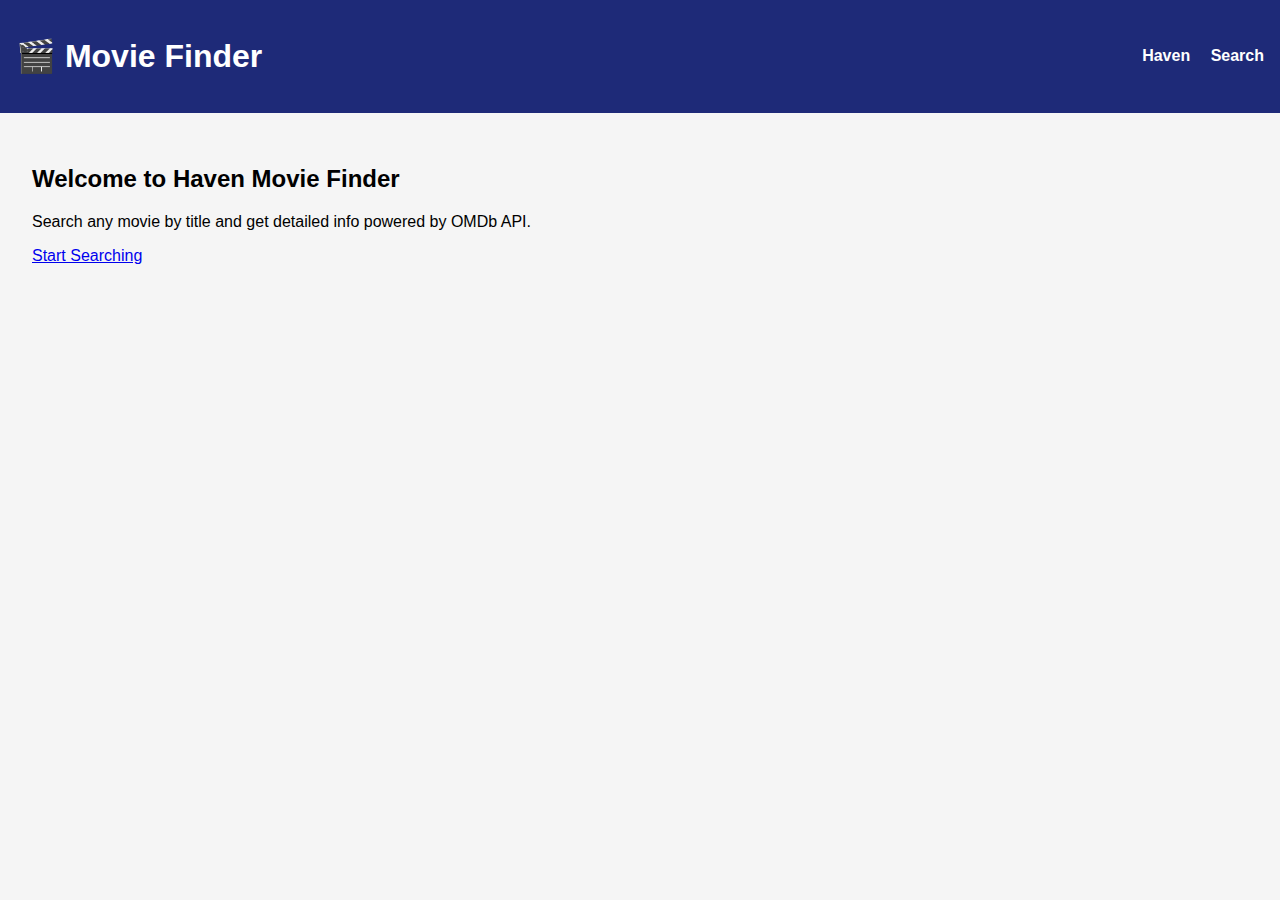
<file: index.html>
<!DOCTYPE html>
<html lang="en">
<head>
  <meta charset="UTF-8" />
  <meta name="viewport" content="width=device-width, initial-scale=1.0" />
  <title>Haven Movie Center</title>
  <link rel="stylesheet" href="style.css" />
</head>
<body>
  <header>
    <h1>🎬 Movie Finder</h1>
    <nav>
      <a href="index.html">Haven</a>
      <a href="search.html">Search</a>
    </nav>
  </header>

  <main>
    <section class="intro">
      <h2>Welcome to Haven Movie Finder</h2>
      <p>Search any movie by title and get detailed info powered by OMDb API.</p>
      <a href="search.html" class="cta-button">Start Searching</a>
    </section>
  </main>
</body>
</html>
</file>
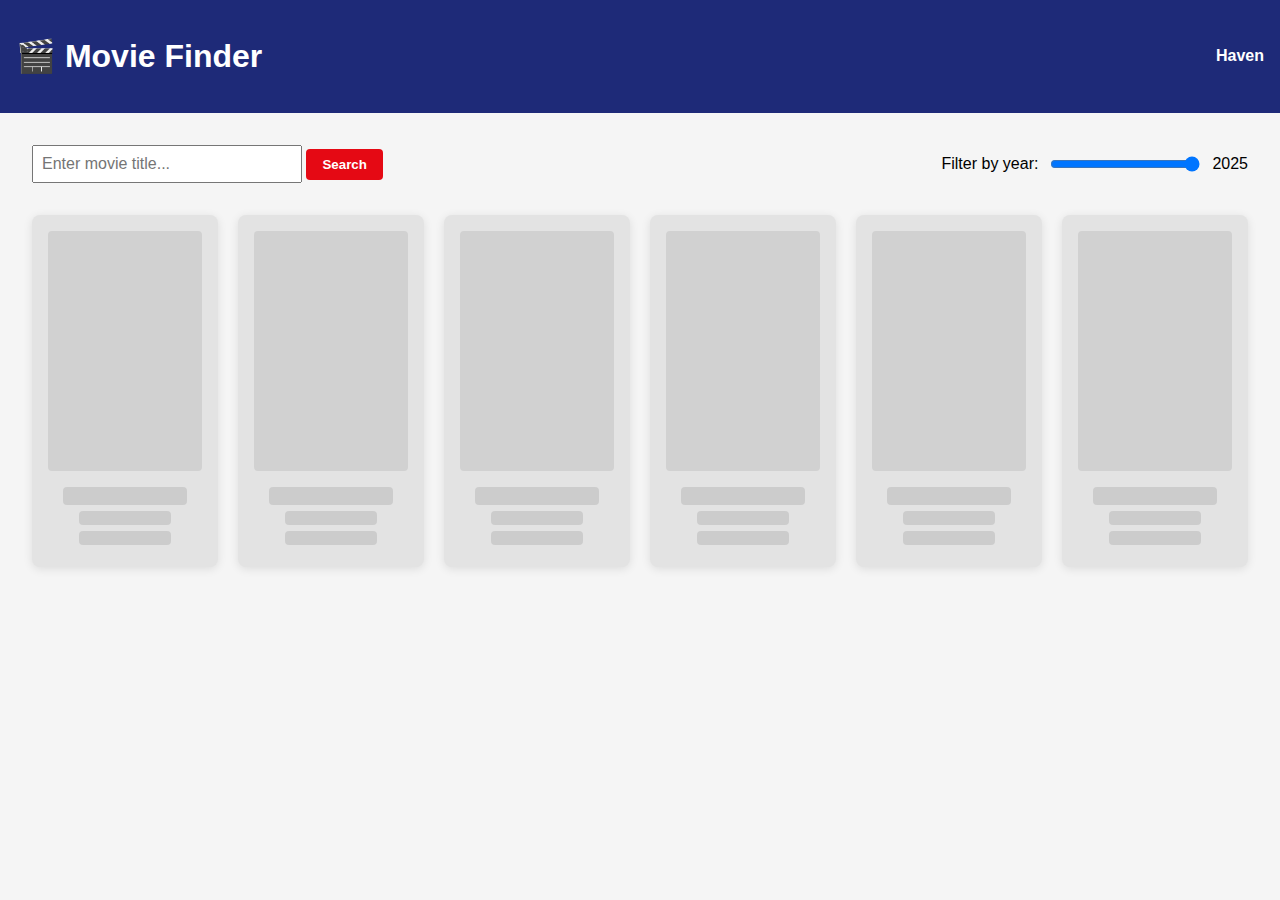
<file: search.html>
<!DOCTYPE html>
<html lang="en">
<head>
  <meta charset="UTF-8" />
  <meta name="viewport" content="width=device-width, initial-scale=1.0" />
  <title>Movie Search</title>
  <link rel="stylesheet" href="style.css" />
  <script src="search.js" defer></script>
</head>
<body>
  <header>
    <h1>🎬 Movie Finder</h1>
    <nav>
      <a href="index.html">Haven</a>
    </nav>
  </header>

  <main>
    <div id="loadingSpinner" class="loading-spinner hidden">Loading...</div>
    <div class="search-controls">
      <div class="search-box">
        <input type="text" id="movieInput" placeholder="Enter movie title..." />
        <button onclick="searchMovie()">Search</button>
      </div>

      <div class="slider-box">
        <label for="yearSlider">Filter by year:</label>
        <input type="range" id="yearSlider" min="1950" max="2025" step="1" value="2025" />
        <span id="yearValue">2025</span>
      </div>
    </div>

    <div id="movieResult" class="movie-result"></div>
  </main>
</body>
</html>
</file>
<file: style.css>
body {
  font-family: Arial, sans-serif;
  margin: 0;
  padding: 0;
  background: #f5f5f5;
}

header {
  background-color: #1e2a78;
  color: white;
  padding: 1rem;
  display: flex;
  justify-content: space-between;
  align-items: center;
}

nav a {
  margin-left: 1rem;
  text-decoration: none;
  color: white;
  font-weight: bold;
}

main {
  padding: 2rem;
}

.search-controls {
  display: flex;
  flex-wrap: wrap;
  justify-content: space-between;
  align-items: center;
  gap: 1rem;
  margin-bottom: 2rem;
}

.search-box input {
  padding: 0.5rem;
  font-size: 16px;
  width: 250px;
}

.search-box button {
  padding: 0.5rem 1rem;
  background-color: #e50914;
  color: white;
  border: none;
  border-radius: 4px;
  font-weight: bold;
  cursor: pointer;
}

.slider-box {
  display: flex;
  align-items: center;
  gap: 10px;
}

.slider-box input[type="range"] {
  width: 150px;
}

.movie-result {
  display: grid;
  grid-template-columns: repeat(auto-fill, minmax(180px, 1fr));
  gap: 20px;
}

.movie-card {
  background: white;
  border-radius: 8px;
  overflow: hidden;
  box-shadow: 0 2px 10px rgba(0,0,0,0.1);
  text-align: center;
  padding: 1rem;
}

.movie-card img {
  width: 100%;
  border-radius: 4px;
}

.movie-title {
  font-size: 16px;
  margin: 10px 0 5px;
}

.movie-year,
.movie-rating {
  font-size: 14px;
  color: #666;
  margin-bottom: 5px;
}


/* 

LOADINGSTATE


*/

.loading-spinner {
  text-align: center;
  font-size: 1.25rem;
  color: #555;
  padding: 2rem;
}

.hidden {
  display: none;
}


/* 

SLIDER

*/

/* Smooth slider handle */
input[type="range"] {
  transition: all 0.3s ease;
}

/* Smooth text fade when year updates */
#yearValue {
  transition: opacity 0.2s ease;
}
/* Optional fade effect on number update */
#yearValue.fade {
  opacity: 0.3;
}


/* SKELETON LOADING CARDS */
.movie-card.skeleton {
  background: #e3e3e3;
  animation: pulse 1.5s infinite ease-in-out;
}

.skeleton-img {
  width: 100%;
  height: 240px;
  background: #d1d1d1;
  border-radius: 4px;
  margin-bottom: 1rem;
}

.skeleton-title,
.skeleton-year,
.skeleton-rating {
  height: 14px;
  background: #ccc;
  border-radius: 4px;
  margin: 6px auto;
  width: 60%;
}

.skeleton-title {
  width: 80%;
  height: 18px;
}

@keyframes pulse {
  0% {
    background-color: #d8d8d8;
  }
  50% {
    background-color: #cfcfcf;
  }
  100% {
    background-color: #d8d8d8;
  }
}
</file>
